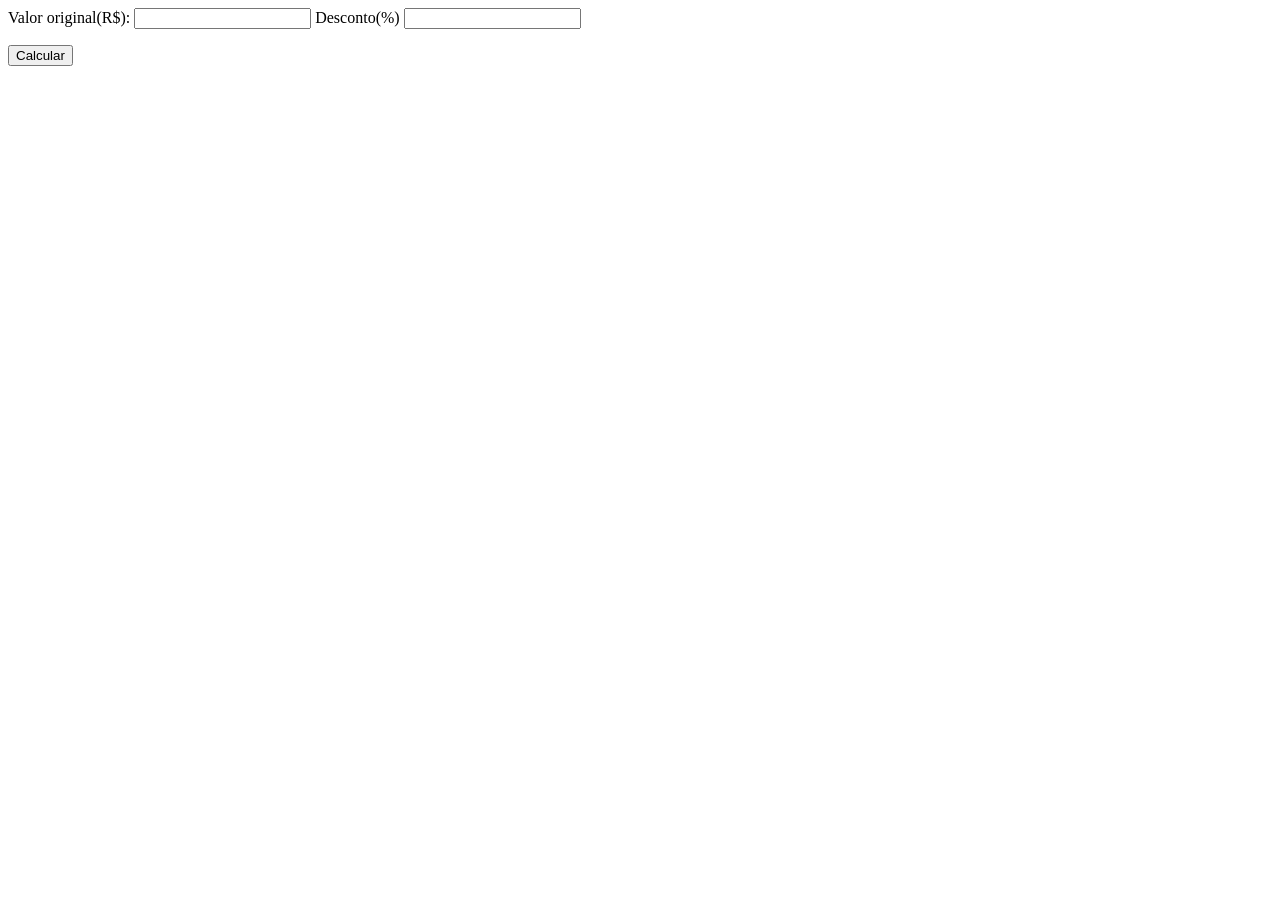
<file: Calculadora/index.html>
<!DOCTYPE html>
<html lang="PT-BR">
<head>
    <meta charset="UTF-8">
    <meta name="viewport" content="width=device-width, initial-scale=1.0">
    <title>Document</title>
    <script src=calculator.js></script>
</head>
<body>

    <label for="valor">Valor original(R$):</label>
    <input type="number" id="valor">    

    <label for="desconto">Desconto(%)</label>
    <input type="number" id="desconto">

    <p id="resultado"></p>

    <button onclick="calcularDesconto()">Calcular</button>

</body>
</html>
</file>
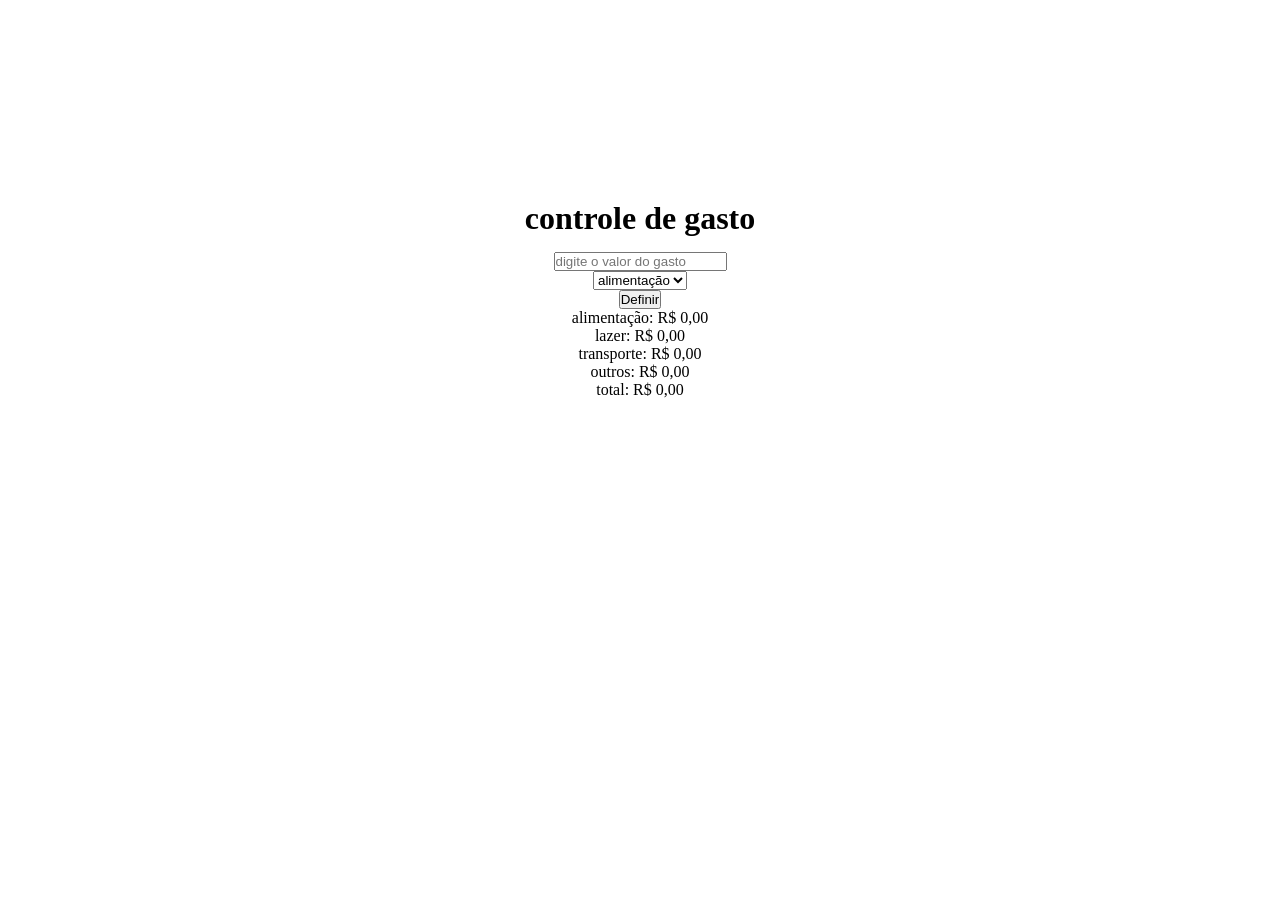
<file: Controle de gastos/index.html>
<!DOCTYPE html>
<html lang="pt-br">
<head>
    <meta charset="UTF-8">
    <meta name="viewport" content="width=device-width, initial-scale=1.0">
    <title>Document</title>
    <script src="index.js"></script>
    <link rel="stylesheet" href="style.css">
</head>
<body>
    
    <header>
    <h1><p>controle de gasto</p></h1>
    </header>
    
    <main>
        <form>
        
    <input type="number" id="valor" placeholder="digite o valor do gasto">
    <br>
    <select name="categoria" id="categoria">
        <option value="alimentacao">alimentação</option>
        <option value="lazer">lazer</option>
        <option value="transporte">transporte</option>
        <option value="outros">outros</option>
    </select> <br>
     <button type= "button" onclick="calcular()">Definir</button>
</form>

<p id="alimentacao">alimentação: R$ 0,00</p>
<p id="lazer">lazer: R$ 0,00</p>
<p id="transporte">transporte: R$ 0,00</p>
<p id="outros">outros: R$ 0,00</p>
<p id="total">total: R$ 0,00</p>
</main>



</body>
</html>
</file>
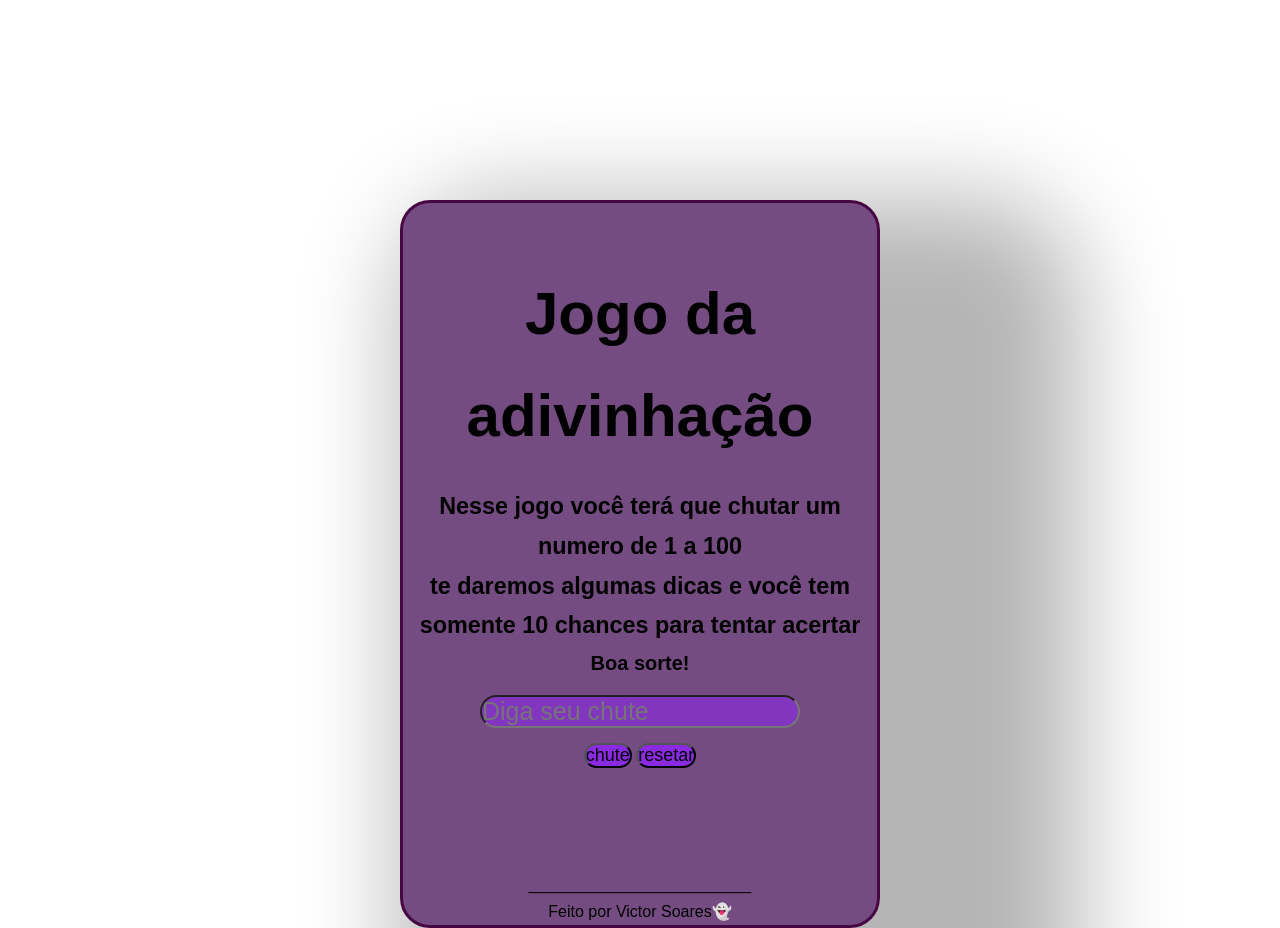
<file: Trabalho jogo/index.html>
<!DOCTYPE html>
<html lang="pt-br">
<head>
    <meta charset="UTF-8">
    <meta name="viewport" content="width=device-width, initial-scale=1.0">
    <title>Trabalho jogo</title>
    <script src="index.js"></script>
    <link rel="stylesheet" href="style.css">
</head>
<body>
    
    <main>

    <header> 
        <h1>Jogo da adivinhação</h1>
    </header>
    
    <nav>
        <h3>Nesse jogo você terá que chutar um numero de 1 a 100 <br>te daremos algumas dicas e você tem somente 10 chances para tentar acertar</h3>
        <h4>Boa sorte!</h4>
    </nav>
    
    <article>
        <input type="number" id="valor" placeholder="Diga seu chute"> <br>

        <button type="button" onclick="chute()">chute</button>
        <button type="button" onclick="resetar()">resetar</button>

        <p id="tentativa"></p>
        <p id="geral"></p>
        
    </article>
<footer>
    <br>_________________________<br>Feito por Victor Soares👻
</footer>    
</main>

</body>
</html>
</file>
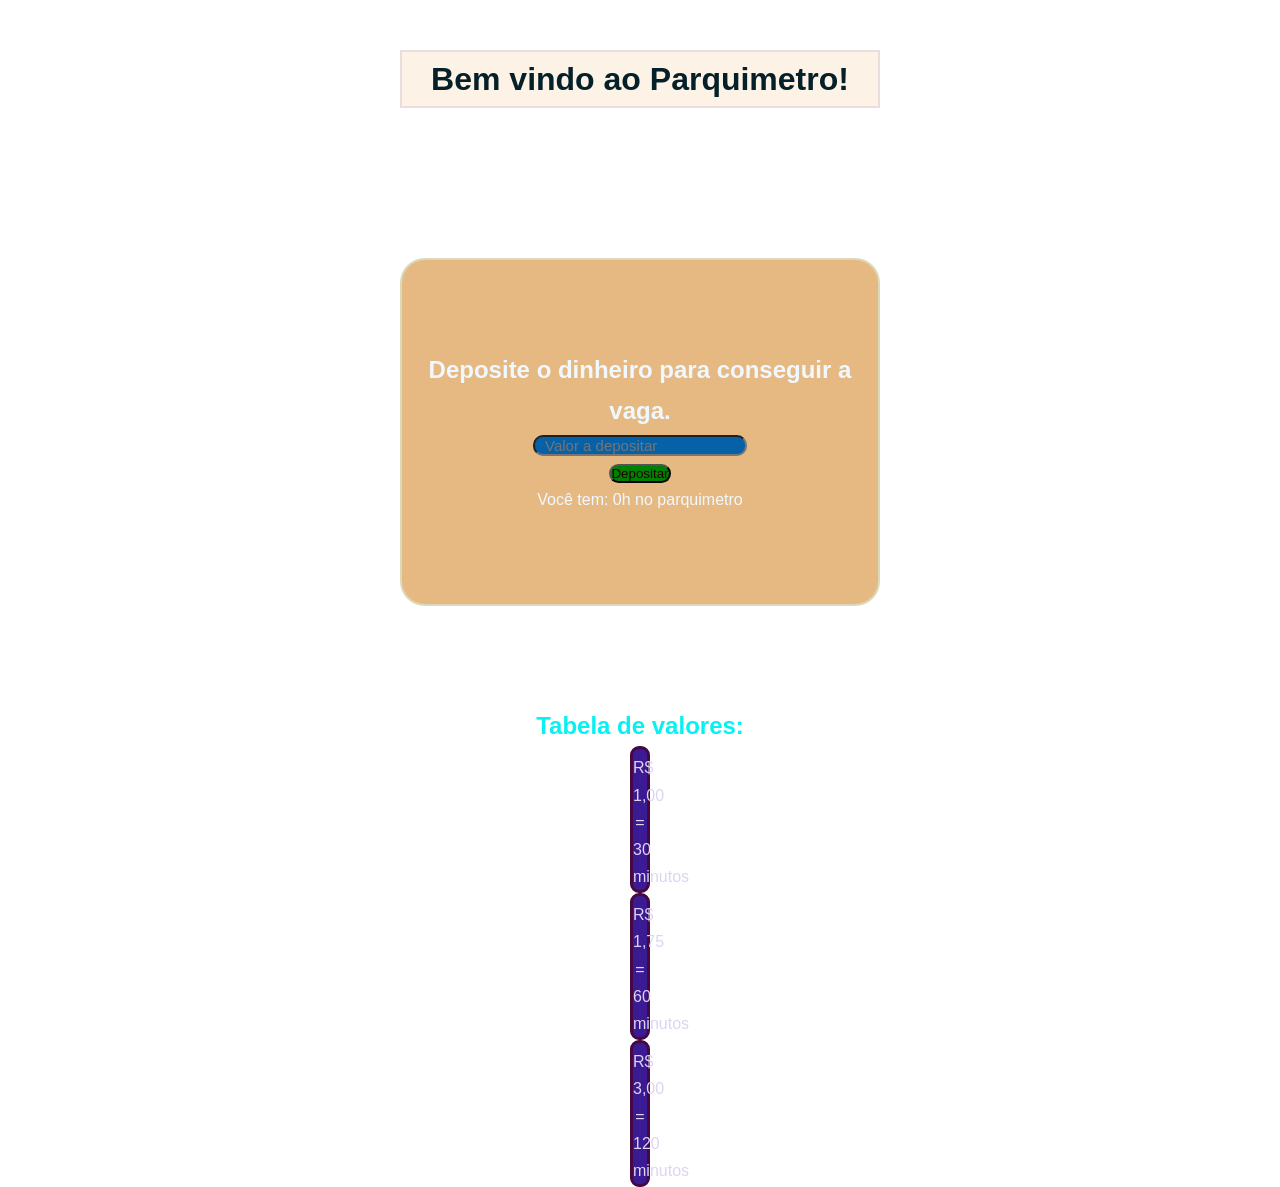
<file: Trabalho parquimetro/index.html>
<!DOCTYPE html>
<html lang="PT-BR">
<head>
    <meta charset="UTF-8">
    <meta name="viewport" content="width=device-width, initial-scale=1.0">
    <title>Document</title>
    <link rel="stylesheet" href="styles.css">
    <script src="script.js"></script>
</head>
<body>
    <header>
        <h1>Bem vindo ao Parquimetro!</h1>
    </header>
    <article>
        
    </article>
    <main>

        <h2>Deposite o dinheiro para conseguir a vaga.</h2>
        <input type="number" id="valorDeposito" placeholder="Valor a depositar"> <br>

        <button onclick="parquimetroMostrar.depositar()">Depositar</button>

        <p id="horasNoParquimetro">Você tem: 0h no parquimetro</p>
        <p id="troco"></p>
        <p id="semDinheiro"></p>
    </main>
    <footer>
        <h2>Tabela de valores:</h2>
        <P>R$ 1,00 = 30 minutos</P>
        <P>R$ 1,75 = 60 minutos</P>
        <P>R$ 3,00 = 120 minutos</P>
    </footer>
</body>
</html>
</file>
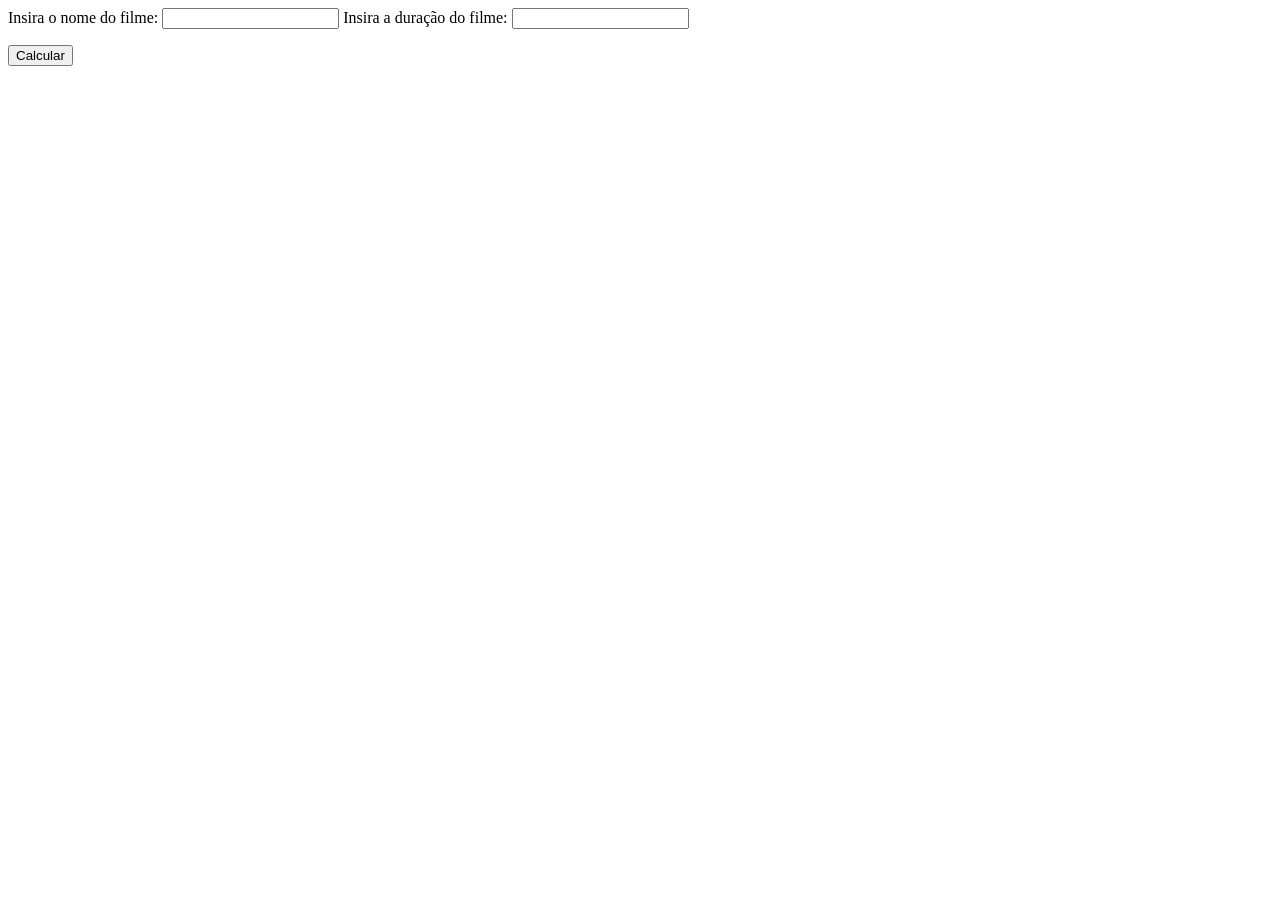
<file: Nota escola/Prova.html>
<!DOCTYPE html>
<html lang="PT-BR">
<head>
    <meta charset="UTF-8">
    <meta name="viewport" content="width=device-width, initial-scale=1.0">
    <title>Cinema</title>
    <script src="Nota.js"></script>
</head>

<body>

    <label for="nomeFilme">Insira o nome do filme:</label>
    <input type="text" id="nomeFilme">

    <label for="tempoFilme">Insira a duração do filme:</label>
    <input type="number" id="tempoFilme">

    <p id="resultado1">
    <p id="resultado2">
  
    <button onclick="calcular()">Calcular</button>



</body>
</html>
</file>
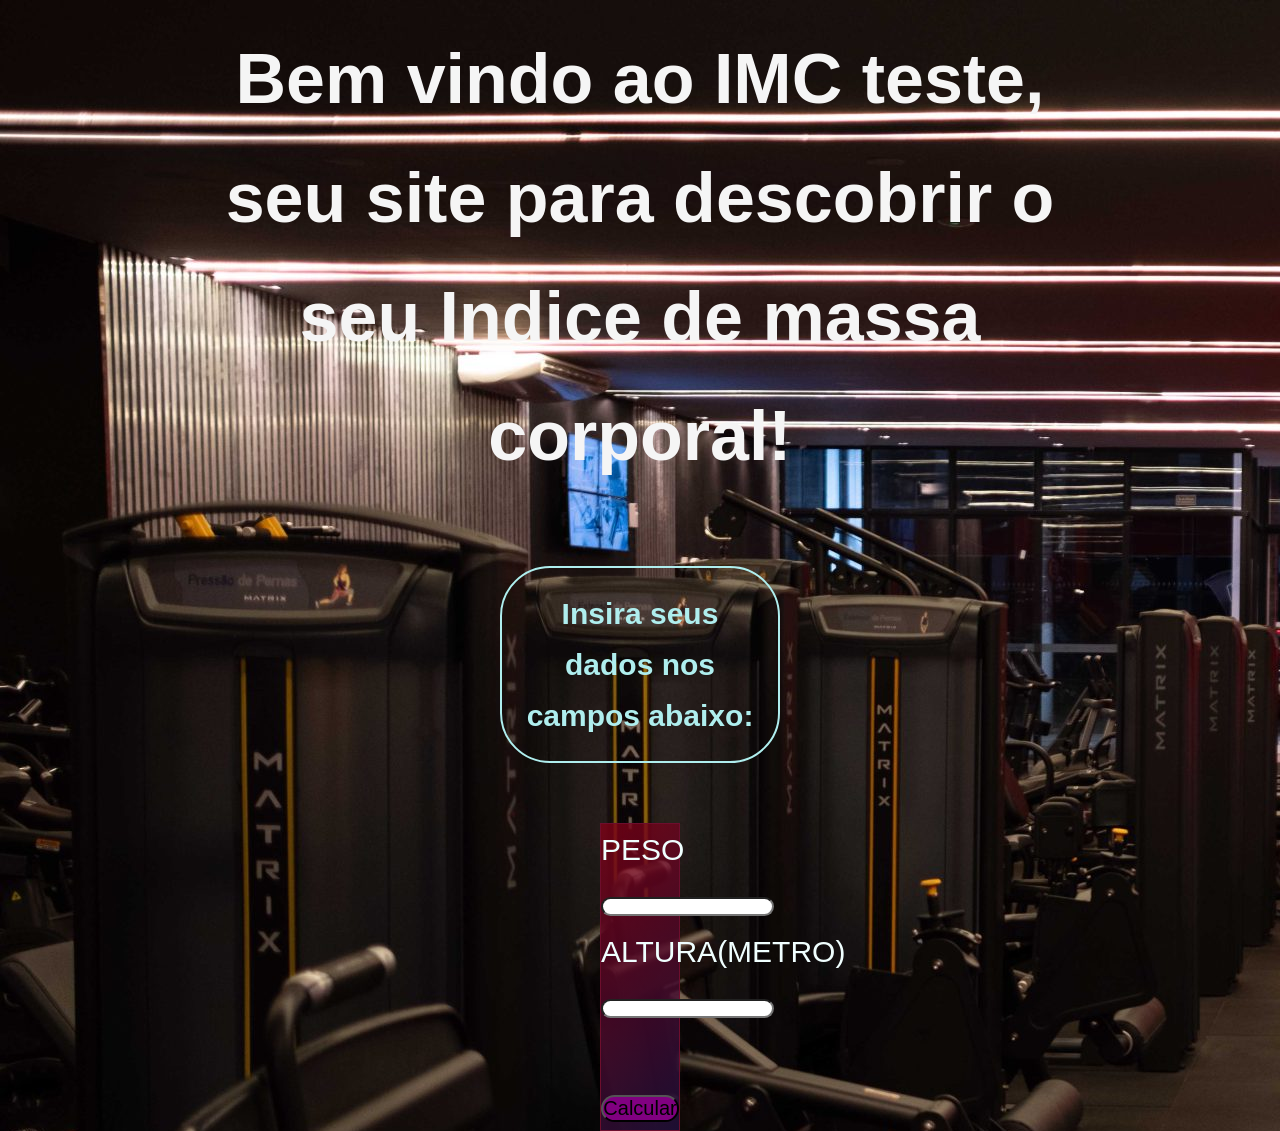
<file: trabalho IMC/imc.html>
<!DOCTYPE html>
<html lang="pt-BR">
<head>
    <meta charset="UTF-8">
    <meta name="viewport" content="width=device-width, initial-scale=1.0">
    <title>Academia - IMC teste</title>
    <link rel="stylesheet" href="imc.css">
    <script src="imc.js"></script>
</head>
<body>

    <header>
    <h2>Bem vindo ao IMC teste, seu site para descobrir o seu Indice de massa corporal!</h2>
    </header>

    <main>

        <nav>
        <h3>Insira seus dados nos campos abaixo:</h3>
        </nav>

        <section>
        <label for="peso">PESO</label> <br>
        <input type="number" id="peso">
        <br>
        <label for="altura">ALTURA(METRO)</label> <br>
        <input type="number" id="altura">

        <p id="valorImc"></p>
        <P id="resultado"></P>
    
        <br>
        <button onclick="calcular()">Calcular</button>

        </section>
    </main>
      

</body>
</html>
</file>
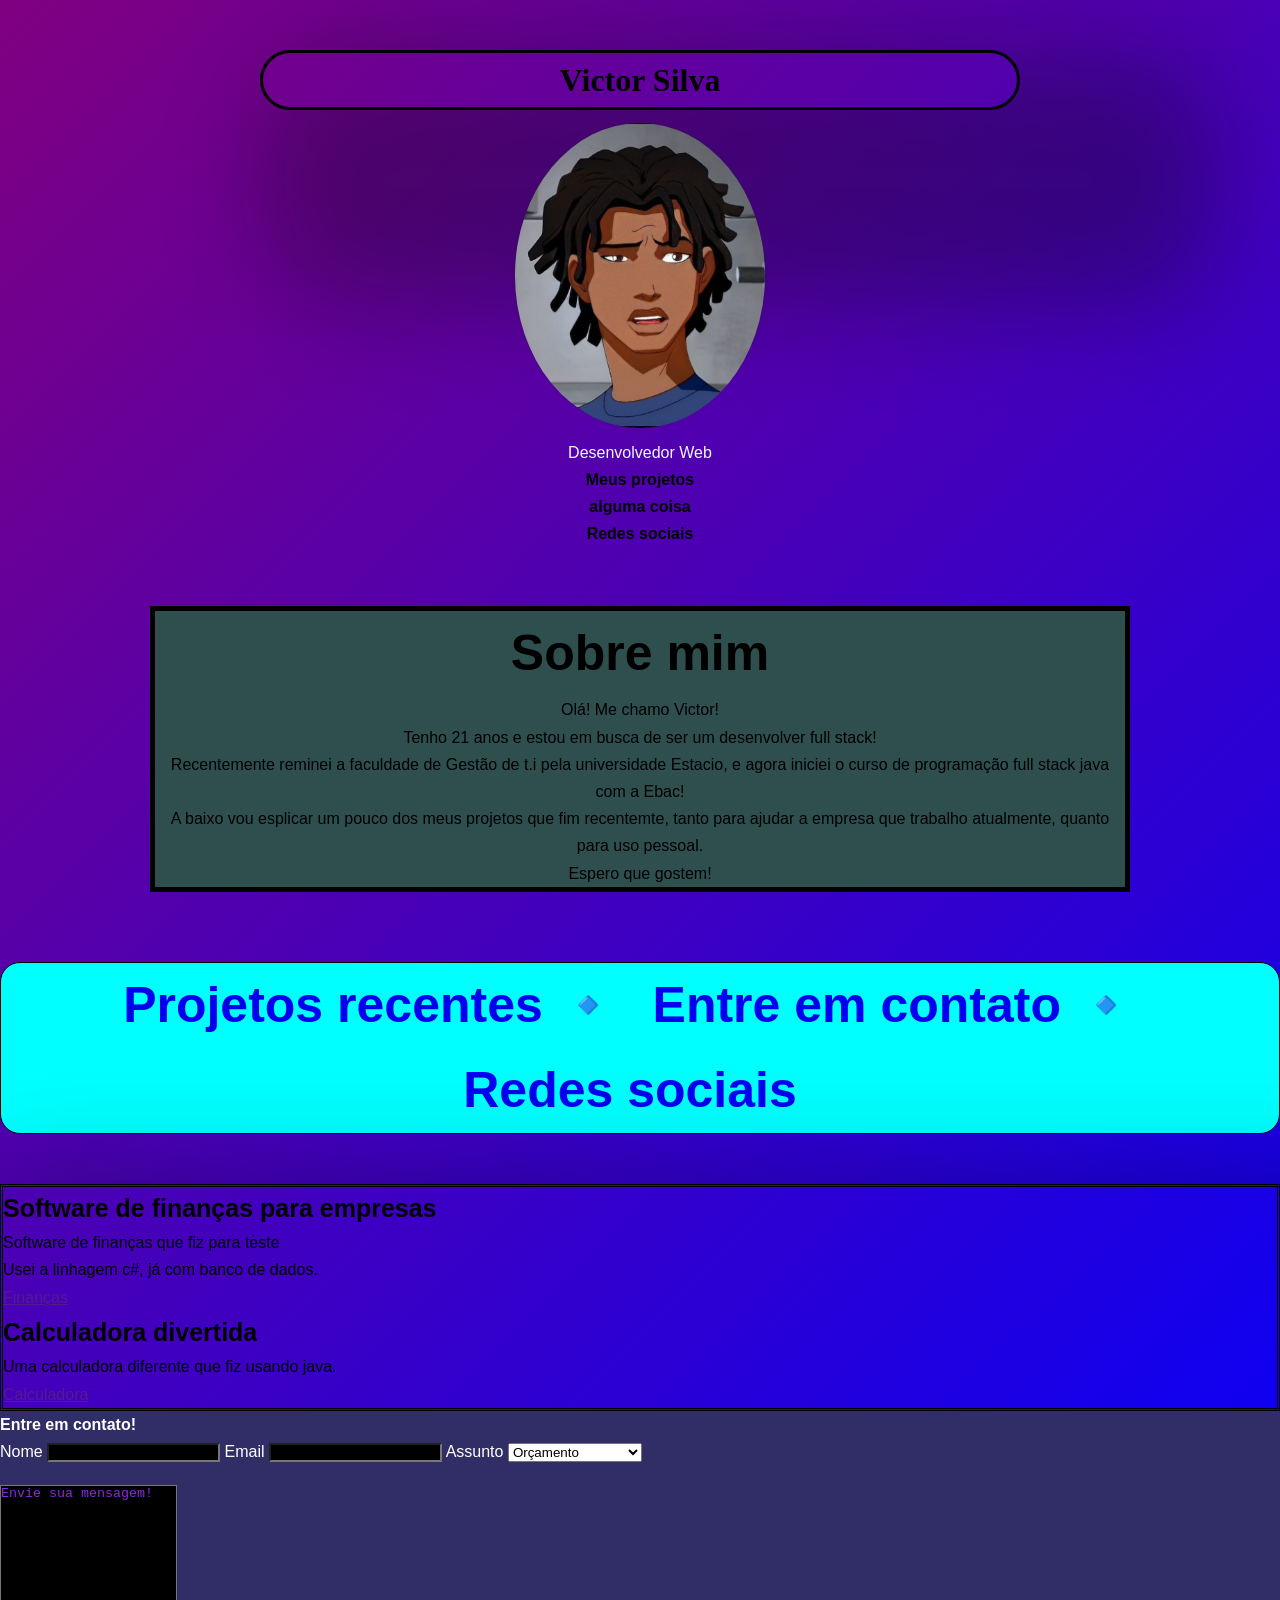
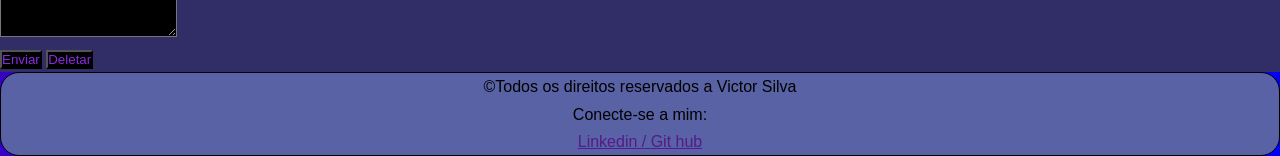
<file: Trabalho/portifolio.html>
<!DOCTYPE html>
    <html lang="PT-BR">
    <head>
        <meta charset="UTF-8">
        <meta name="viewport" content="width=device-width, initial-scale=1.0">
        <title>Portifólio</title>
        <link rel="stylesheet" href="estyle.css">
    </head>
    <body>
        <header>
            <h1>Victor Silva</h1>
            <img src="Super Shock Icon (DC Comics).jpg" alt="foto minha">
            <p>Desenvolvedor Web</p>
        
        <nav>
        <ul>
        <li><a href="https://www.tiktok.com/@victorsoares990">Meus projetos</a></li>
        <li><a href="">alguma coisa</a></li>
        <li><a href="Redes_sociais.html">Redes sociais</a></li>
        </ul>

        </nav>
        </header>
       
    <main>

    <section>
        <h2>Sobre mim</h2>
        <p>Olá! Me chamo Victor!<br> Tenho 21 anos e estou em busca de ser um desenvolver full stack!<br>Recentemente reminei a faculdade de Gestão de t.i pela universidade Estacio, 
           e agora iniciei o curso de programação full stack java com a Ebac!</p>
    
        <p>A baixo vou esplicar um pouco dos meus projetos que fim recentemte, tanto para ajudar a empresa que trabalho atualmente, quanto para uso pessoal.<br>
        Espero que gostem!</p>
        </section>

    <ul><h3>
        <li><a href="Projetos recentes">Projetos recentes 🔹</a></li>
        <li><a href="Entre em contato">Entre em contato 🔹</a></li>
        <li><a href="Redes sociais">Redes sociais</a></li>
    </h3></ul>
    
        <article> 
            <h4>Software de finanças para empresas</h4>
            <p>Software de finanças que fiz para teste<br>Usei a linhagem c#, já com banco de dados.</p>
            <a href="">Finanças</a>
        
            <h4>Calculadora divertida</h4>
            <p>Uma calculadora diferente que fiz usando java.</p>
            <a href="">Calculadora</a>
        </article>
        


        <aside>
              <h4>Entre em contato!</h4>
                
        <form action="Processamento de formulario">
               
            <label for="nome">Nome</label>
            <input type="text" id="nome" name="nome"
             
            <p>
            <label for="email">Email</label>
            <input type="email" id="email" name="email"
            </p>
            <label for="Option">Assunto</label>
            <select name="assunto" id="assunto">
            <option value="orçamentos">Orçamento</option>
            <option value="assuntos pessoais">Assuntos pessoais</option>
            
            </select>
                
            </p>
            <p>
                  <!--<label for="mensagem">Envie sua mensagem!</label>-->
        
            <textarea name="mensagem" id="50" rows="10">Envie sua mensagem!</textarea>
            
            </p>
            
            <button type="submit">Enviar</button>
            <button type="reset">Deletar</button>

        </aside>
        </main>
        </form>

        <footer> 
            <p>&copy;Todos os direitos reservados a Victor Silva</p>
            <p>Conecte-se a mim:</p>
            <a href="">Linkedin / <a href="">Git hub</a>
        </footer>

    </body>
    </html>
</file>
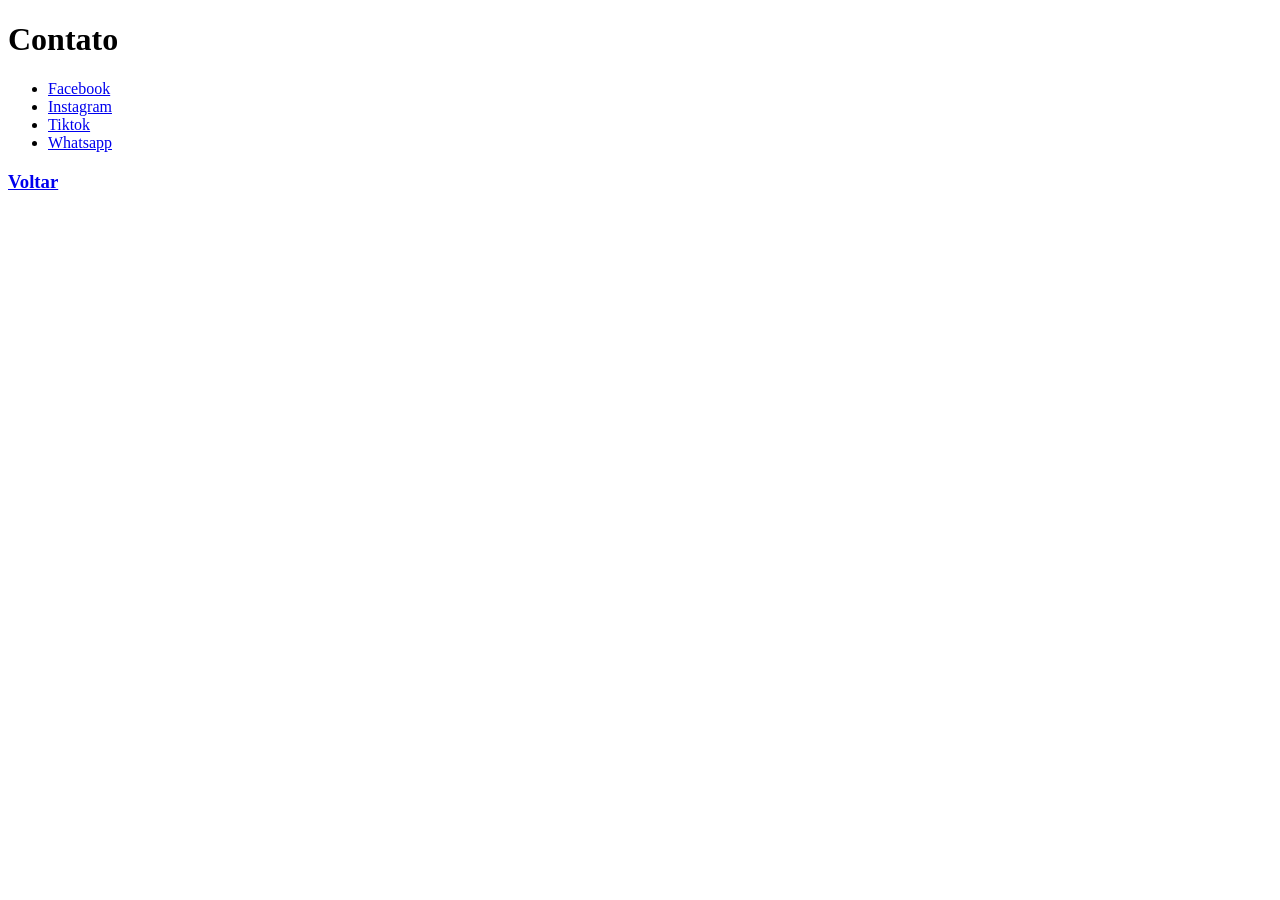
<file: Trabalho/Redes_sociais.html>
<!DOCTYPE html>
<html lang="en">
<head>
    <meta charset="UTF-8">
    <meta name="viewport" content="width=device-width, initial-scale=1.0">
    <title>Contato</title>
</head>
<body>
    <h1>Contato</h1>
    <ul>
    <li><a href="https://www.facebook.com/profile.php?id=100013329884146">Facebook</a></li>
    <li><a href="https://www.instagram.com/vixt0s/">Instagram</a></li>
    <li><a href="https://www.tiktok.com/@vixtuxs">Tiktok</a></li>
    <li><a href="21966944958">Whatsapp</a></li>
    </ul>
    <h3>
        <a href="portifolio.html">Voltar</a>
    </h3>
</body>
</html>
</file>
<file: Controle de gastos/style.css>
* {
    margin: 0;
    padding: 0%;
}

body {

    box-sizing: border-box;
    text-align: center;
    padding-top: 200px;
}

form {

    padding-top: 15px;
}
</file>
<file: Trabalho jogo/style.css>
* {
    margin: 0;
    padding: 0%;
}

body {

    display: block;
    font-family: Roboto, Oxygen, Ubuntu, Cantarell, 'Open Sans', 'Helvetica Neue', sans-serif;
    line-height: 1.7;
    padding-top: 200px;
    text-align: center;
    background-image: url(https://i.pinimg.com/1200x/af/4d/6b/af4d6b8a238207e098f9f7537af1ba96.jpg);
}

header {

    font-size: 30px;
    margin-top: 60px;
}

nav {

    font-size: 20px;
    padding-top: 20px;
}

main {

    border: 3px solid rgb(70, 8, 67);
    border-radius: 30px;
    box-shadow: 99px 99px 99px 99px rgba(9, 9, 9, 0.3);
    margin-left: 400px;
    margin-right: 400px;
    background-color: rgba(66, 9, 83, 0.726);
}

footer {

    margin-top: 60px;
}

input {

    margin-top: 15px;
    border-radius: 20px;
    background-color: rgba(137, 43, 226, 0.651);
    font-size: 25px;
}

button {

    margin-top: 15px;
    color: rgb(3, 3, 3);
    background-color: blueviolet;
    font-size: 18px;
    border-radius: 20px;
    margin-bottom: 15px;
}

button:hover {

    background-color: rgb(45, 5, 61);
    font-style: oblique;
}

p {

    color: rgb(198, 201, 43);
}
</file>
<file: Trabalho parquimetro/styles.css>
* {
    margin: 0;
    padding: 0%;
}

body {

    display: block;
    font-family: Roboto, Oxygen, Ubuntu, Cantarell, 'Open Sans', 'Helvetica Neue', sans-serif;
    line-height: 1.7;
    padding-top: 50px;
    text-align: center;
    background-image: url(https://i.pinimg.com/1200x/3f/7e/e6/3f7ee62d2858c58bc52f1d72db12a6a4.jpg);
}
   

header {

    color: rgb(5, 32, 41);
    border: 2px solid rgb(235, 221, 221);
    background-color: rgba(250, 235, 215, 0.651);
    margin-left: 400px;
    margin-right: 400px;
}

article {

    padding-top: 50px;
    font-size: 20px;
    padding-bottom: 100px;
    
}

main {

    padding-top: 90px;
    padding-bottom: 90px;
    margin-left: 400px;
    margin-right: 400px;
    background-color: rgba(216, 146, 60, 0.637);
    border: 2px solid rgb(218, 217, 186);
    border-radius: 25px;
    color: aliceblue    ;
}

main input {

    background-color: rgb(7, 97, 167);
    border-radius: 10px;
    color: rgb(232, 226, 238);
    font-size: 15px;
    padding-right: 10px;
    padding-left: 10px;
}

footer {

    padding-top: 100px;

}

footer p {

    border: 3px solid rgb(70, 8, 67);
    margin-left: 630px;
    margin-right: 630px;
    padding-top: 5px;
    border-radius: 9px;
    background-color: rgb(59, 27, 148);
    color: rgb(223, 212, 240);
}

footer h2 {

    color: rgb(6, 241, 241);
}
button {

    background-color: green;
    color: rgb(29, 1, 1);
    border-radius: 20px;
    
}

button:hover {

    background-color: greenyellow;
    font-family: 'Lucida Sans', 'Lucida Sans Regular', 'Lucida Grande', 'Lucida Sans Unicode', Geneva, Verdana, sans-serif;
}
</file>
<file: trabalho IMC/imc.css>
* {
    margin: 0;
    padding: 0%;  
}

body {

    box-sizing: content-box;
    font-family: Roboto, Oxygen, Ubuntu, Cantarell, 'Open Sans', 'Helvetica Neue', sans-serif;
    line-height: 1.7;
    color: black;
    background-image: url(V4-Academia-162-scaled.jpg);
}

header h2 {

    font-size: 70px;
    margin-left: 200px;
    margin-right: 200px;
    text-align: center;
    padding: 20px;
    color: whitesmoke;
}

nav h3 {

    border: 2px solid paleturquoise;
    border-radius: 50px;
    margin-left: 500px;
    margin-right: 500px;
    text-align: center;
    margin-top: 50px;
    font-size: 30px;
    padding: 20px;
    color: paleturquoise;
}

section {

    box-sizing: border-box;
    background: linear-gradient(135deg, rgba(128, 0, 21, 0.795), rgba(32, 16, 61, 0.795)); 
    text-align: center;
    margin-top: 60px;
    font-size: 30px;
    color: azure;
    border: 1px solid rgb(109, 14, 45);
    margin-left: 600px;
    margin-right: 600px;
}

input {

    margin-top: 20px;
    border-radius: 50px;
    color: purple;
}

button {

    color: black;
    background-color: purple;
    border-radius: 30px;
    font-size: 20px;
}

button:hover {

    background-color: red;
    font-style: oblique;
}
</file>
<file: Trabalho/estyle.css>
* {
    margin: 0;
    padding: 0%;
}

body {
    
    box-sizing: content-box;
    font-family: Roboto, Oxygen, Ubuntu, Cantarell, 'Open Sans', 'Helvetica Neue', sans-serif;
    line-height: 1.7;
    color: black;
    background: linear-gradient(135deg, purple, blue); 
}

header {

    text-align: center;
    padding: 10px;
}

header h1 {

    margin-left: 250px;
    margin-right: 250px;
    margin-top: 40px;
    border: 3px solid black;
    box-sizing: border-box;
    font-family: fantasy;
    box-shadow: 99px 99px 99px 99px rgba(9, 9, 9, 0.3);
    border-radius: 80px;
}

header img{

    margin-top: 10px;
    border-radius: 90%;
    width: 250px;
    border: 3px solid rgba(50, 20, 70, 0.1);
}

header ul li a{

    color: black;
    text-decoration: none;
    font-weight: bold; 
}

header ul li a:hover{

    color: red;
    text-decoration: underline;
}

header p{

    color: aliceblue;
}

main section{

    margin-top: 49px;
    margin-bottom: 20px;
    text-align: center;
    border: 5px solid black;
    margin-left: 150px;
    margin-right: 150px;
    background-color: darkslategray;
}

section h2{

    font-size: 50px;
}

h3 {
    
    margin-top: 70px;
    text-align: center;
    font-size: 50px;
    color: purple;
    background-color: aqua;
    border: 1px solid black;
    border-radius: 20px;
    
}

ul h3 li{
    display: inline-block;
    margin-right: 20px;

}

ul h3 li a{

    text-decoration: none;
}

article{

    margin-top: 50px;
    border: 2px solid color(srgb red green blue);
    border-style: double;
    box-shadow: 99px 99px 99px 99px rgba(9, 9, 9, 0.3);
}

article h4{

    font-size: 25px;
}

footer{

    border: 1px solid;
    border-radius: 19px;
    text-align: center;
    background-color: rgba(88, 98, 164, 10);
    box-shadow: 20px
}

aside{

    text-align: left;
    background-color: rgba(49, 45, 103, 20);
    border: 10px black;
    color: white;
}

textarea{

    margin-top: 20px;
    background-color: black;
    color: blueviolet;
}

button{

    color: blueviolet;
    background-color: black;
}

input{

    background-color: black;
    color: blueviolet;

}

option{

    background-color: blueviolet;
    color: black;
}
</file>
